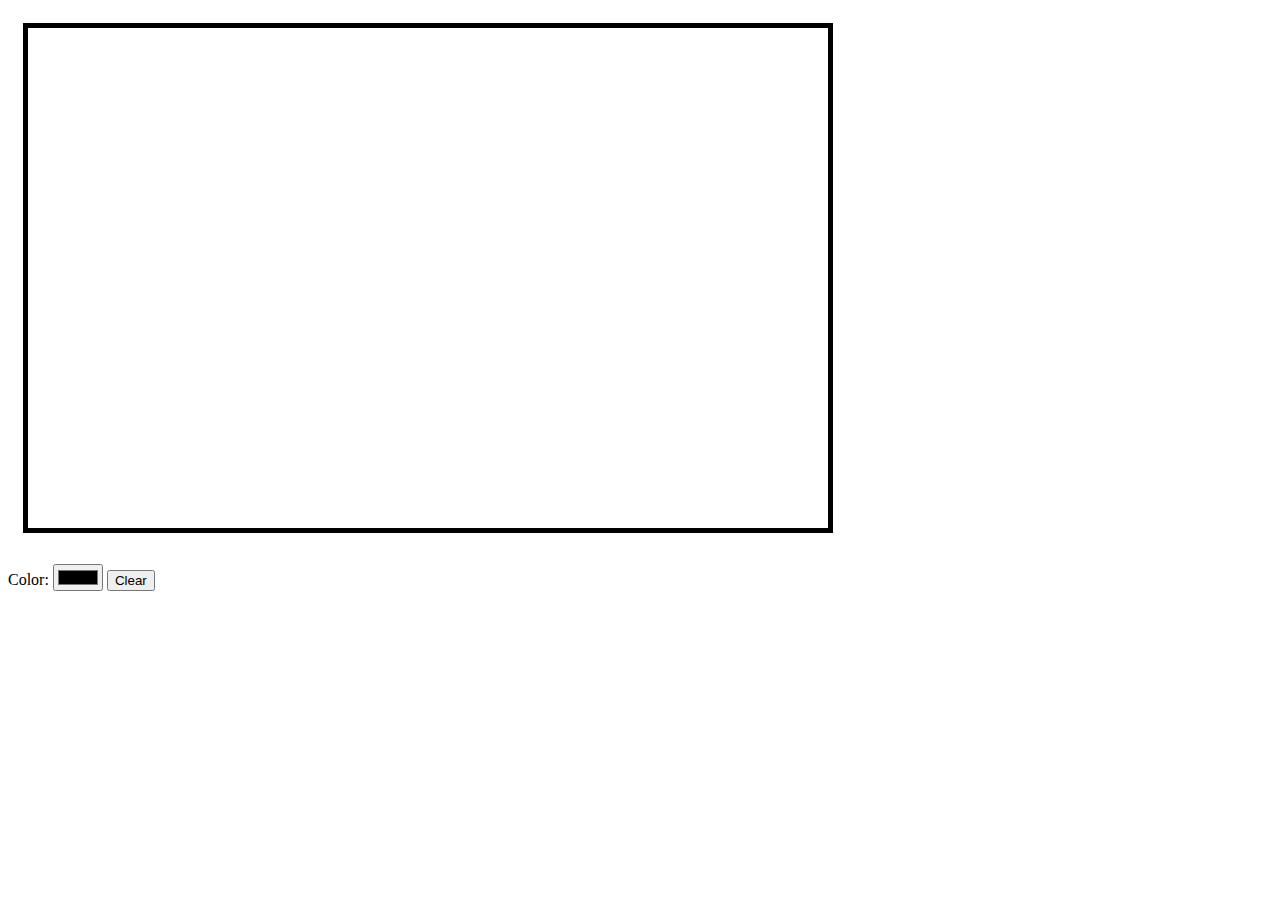
<file: index.html>
<!DOCTYPE html>
<head>
    <meta name="viewport" content="width=device-width, initial-scale=1.0">
    <title>Sketch Panel</title>
    <link rel="stylesheet" href="style.css">
</head>
<body>
     <div class="toolbar">
    <canvas id="sketchPad" width="800" height="500"></canvas>
     </div>
     <div> 
        <label for="colorPicker">Color:</label>
        <input type="color" id="colorPicker" value="#000000">
        <button id="clearCanvas">Clear</button>
        <script src="script.js"></script>
     </div>
</body>
</html>
</file>
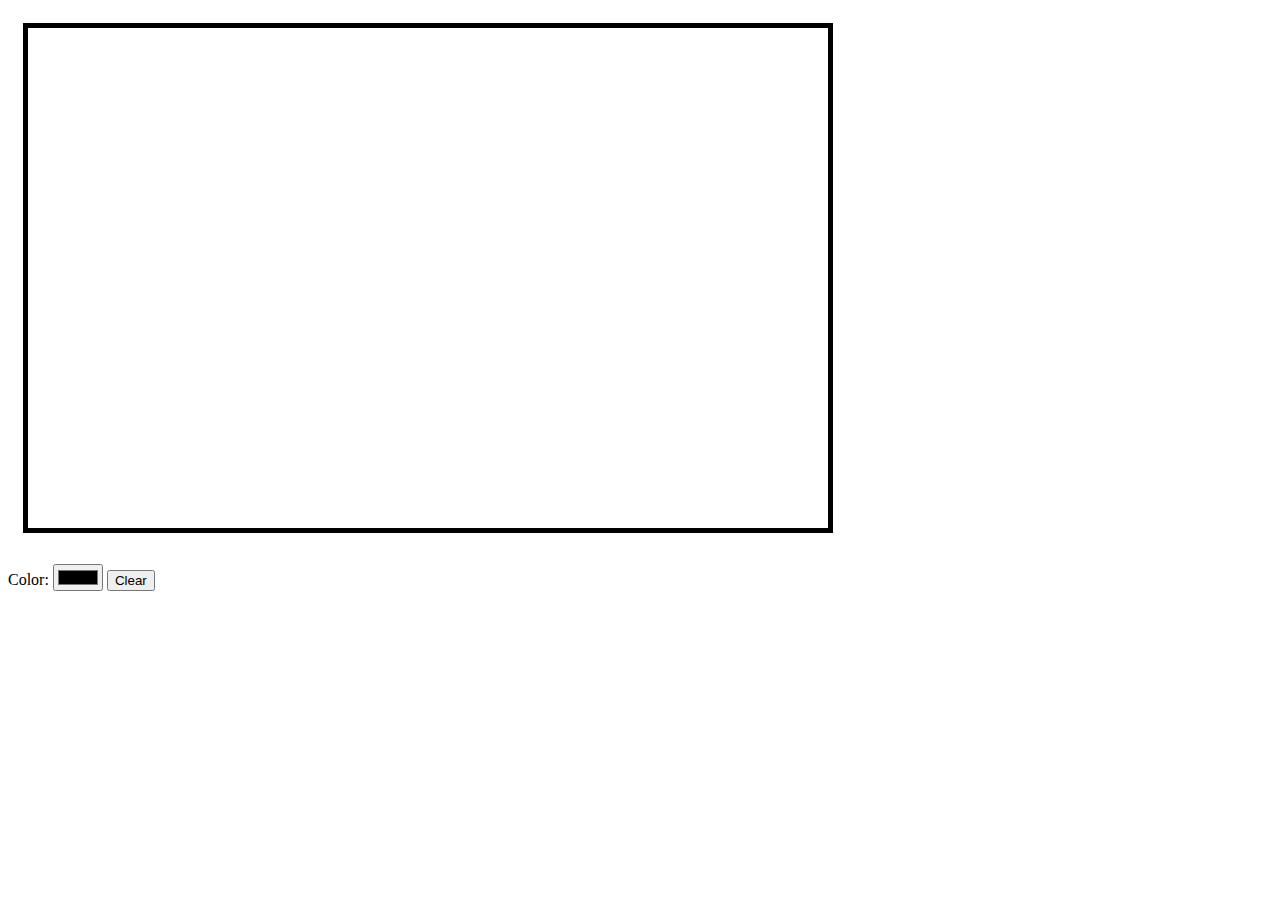
<file: index123.html>
<!DOCTYPE html>
<head>
    <meta name="viewport" content="width=device-width, initial-scale=1.0">
    <title>Sketch Panel</title>
    <link rel="stylesheet" href="style1.css">
</head>
<body>
     <div class="toolbar">
    <canvas id="sketchPad" width="800" height="500"></canvas>
     </div>
     <div> 
        <label for="colorPicker">Color:</label>
        <input type="color" id="colorPicker" value="#000000">
        <button id="clearCanvas">Clear</button>
        <script src="script1.js"></script>
     </div>
</body>
</html>
</file>
<file: style.css>
body {
    display: flex;
    flex-direction: column;
    align-items: left;
    justify-content: left;
    
}

.toolbar {
    margin-bottom: 12px;
    padding: 15px;
    border-radius: 9px;
}

#sketchPad {
    border: 5px solid #000;
    background-color: #fff;
}
</file>
<file: style1.css>
body {
    display: flex;
    flex-direction: column;
    align-items: left;
    justify-content: left;
    
}

.toolbar {
    margin-bottom: 12px;
    padding: 15px;
    border-radius: 9px;
}

#sketchPad {
    border: 5px solid #000;
    background-color: #fff;
}
</file>
